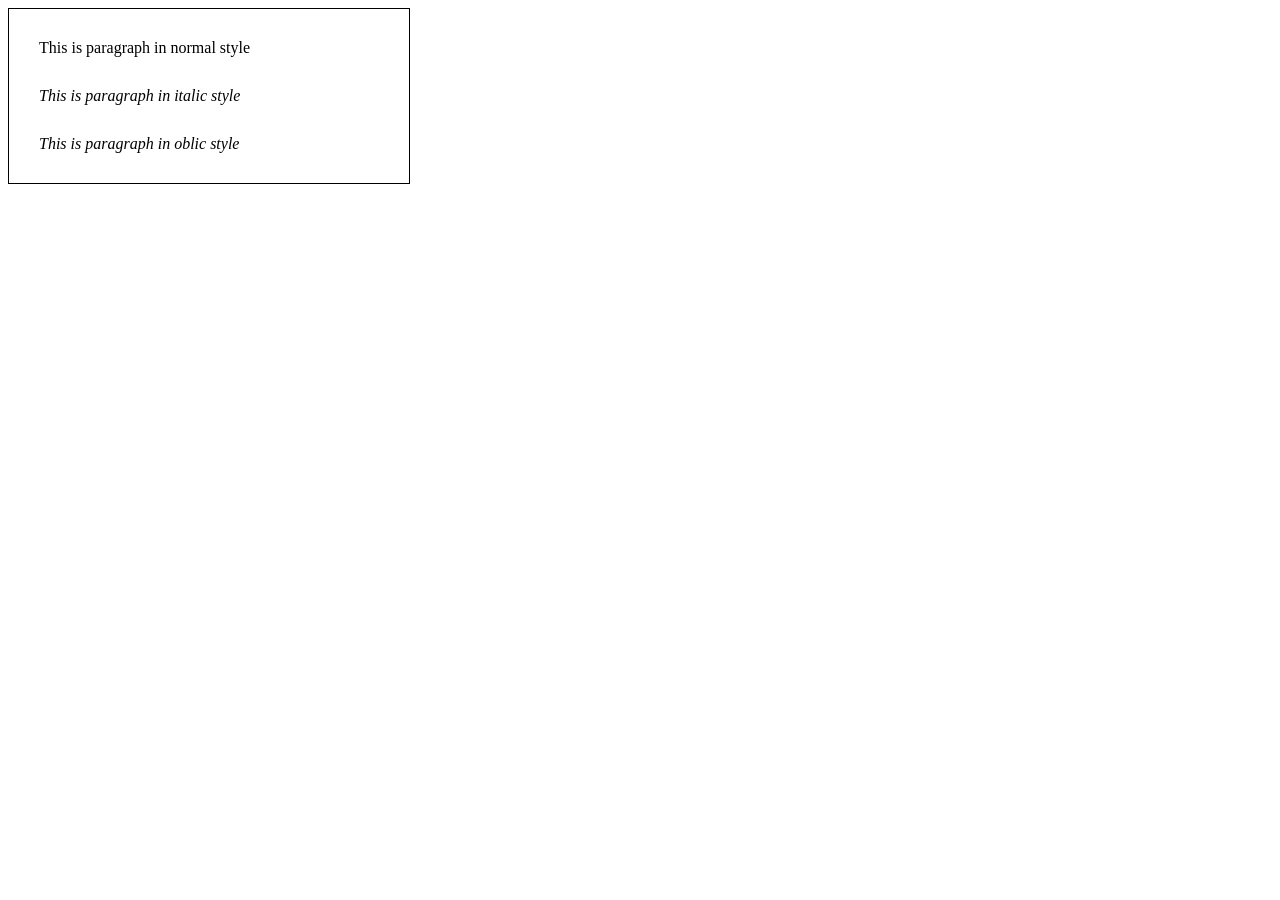
<file: Tamara Tsetskhladze/index.html>
<!DOCTYPE html>
<html lang="en">
<head>
    <meta charset="UTF-8">
    <link href="home.css" rel="stylesheet">
    <title>Home</title>
    </head>
    <body>
        <div>
        <p class = "normal">This is paragraph in normal style</p>
        <p class="italic">This is paragraph in italic style</p></i>
        <p class="oblique">This is paragraph in oblic style</p>
        </div>

    </body>
</file>
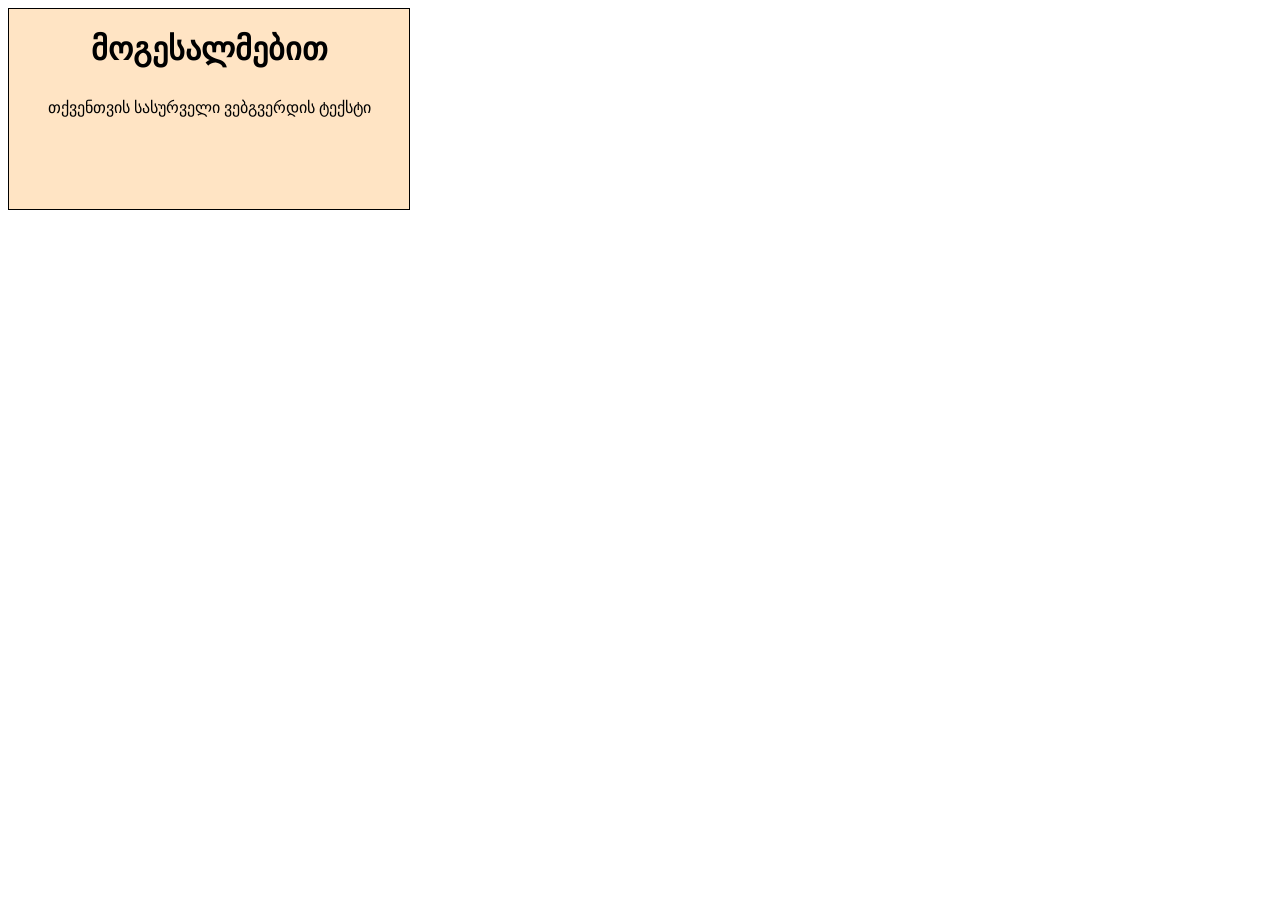
<file: Tamara Tsetskhladze/home.html>
<!DOCTYPE html>
<html lang="en">
<head>
    <meta charset="UTF-8">
    <link href="home.css" rel="stylesheet">
    <title>Home</title>
    </head>
    <body>
        <div class = "wraper">
        <h1>მოგესალმებით</h1>
        <p>თქვენთვის სასურველი ვებგვერდის ტექსტი</p>
        </div>

    </body>
</file>
<file: Tamara Tsetskhladze/home.css>
div{
    margin:0,auto;
    border:1px solid black;
    width: 400px;
}
.normal{
    font-style: normal;
}
.italic{
    font-style: italic;

}

.oblique{
    font-style: oblique;

}
p{
    margin:30px;
}

.wraper{
    text-align: center;
    background-color: bisque;
    height: 200px;
}
</file>
